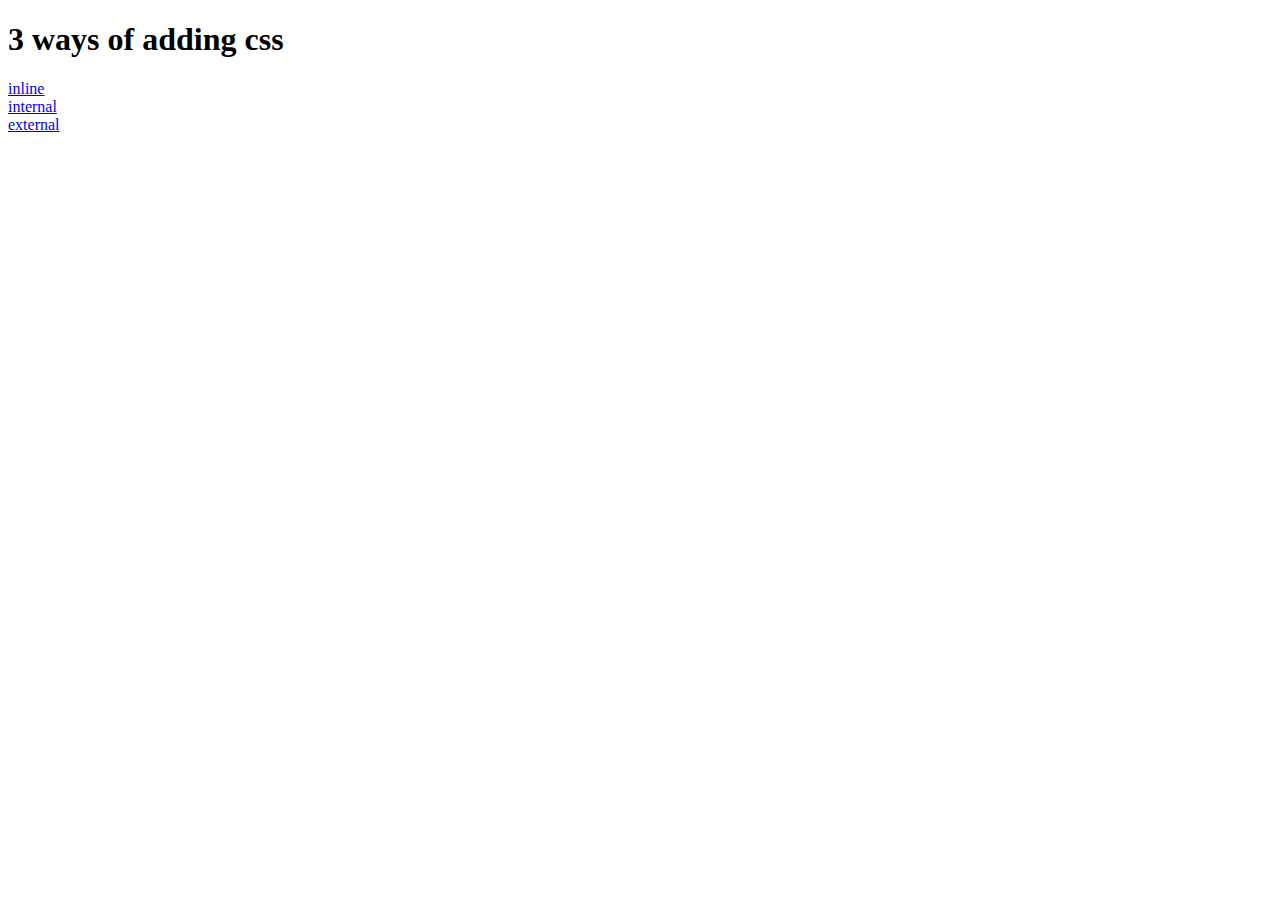
<file: index.html>
<!doctype html>
<html lang="en">
<head>
    <title>home</title>
</head>
<body>
    <h1>3 ways of adding css</h1>
    <a href="inline.html">inline</a>
    <br/>
    <a href="internal.html">internal</a>
    <br/>
    <a href="external.html">external</a>
</body>
</html>

<!--3 ways of adding css-->
<!--inline-->
<!--internal-->
<!--external-->
</file>
